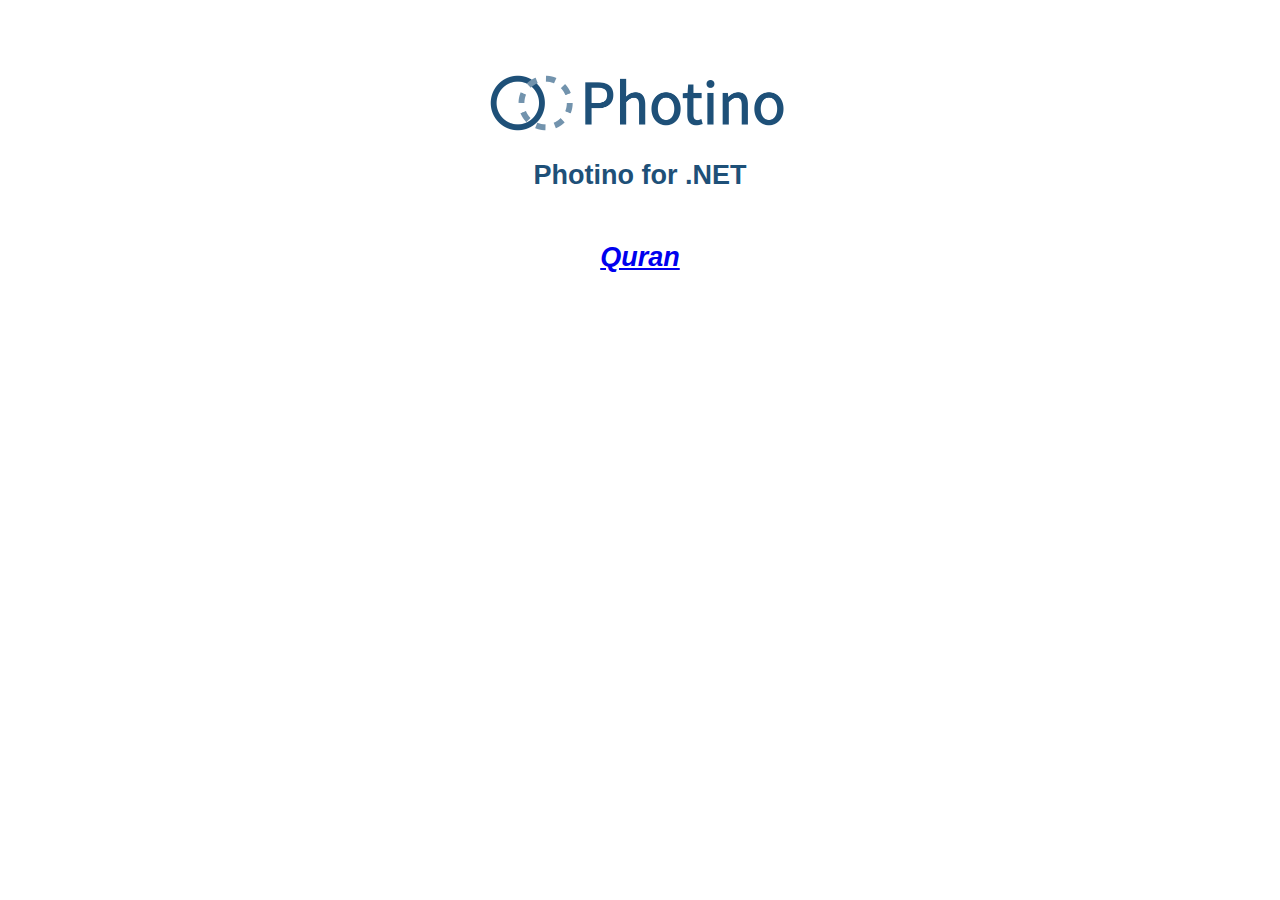
<file: wwwroot/index.html>
﻿<!DOCTYPE html>
<html lang="en">
<head>
    <meta charset="UTF-8">
    <meta http-equiv="X-UA-Compatible" content="IE=edge">
    <meta name="viewport" content="width=device-width, initial-scale=1.0">
    <title>Photino for QuranView .NET</title>
    <link rel="stylesheet" href="assets/main.css" />
</head>
<body>
    <img src="assets/photino-logo-full.png" alt="Photino" class="logo center" />

    <h1 class="text-center">Photino for .NET</h1>
    </br>
    <h1 class="text-center"><a href="./Viewer/quran-viewer.htm"><i>Quran</i></a></h1>

</body>
</html>
</file>
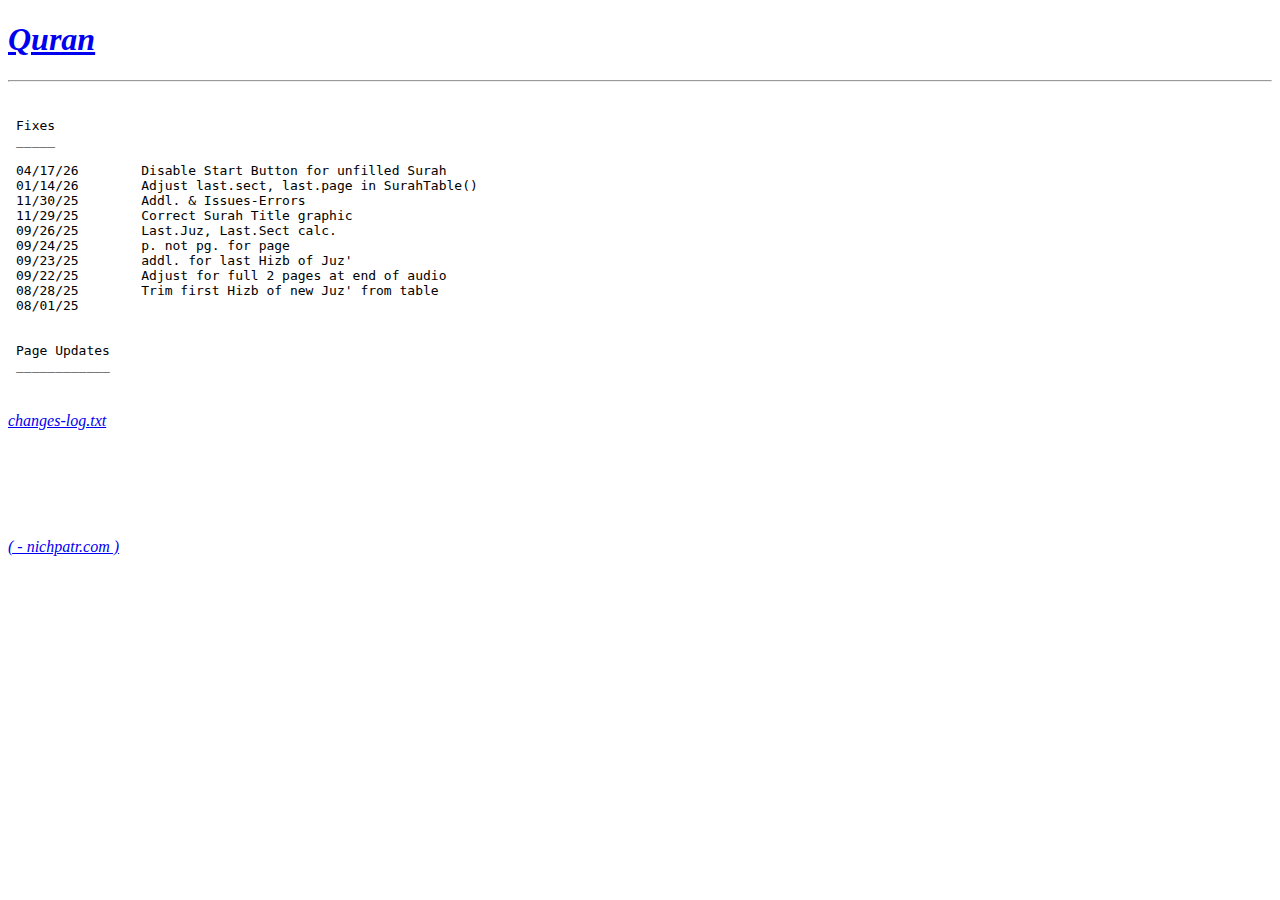
<file: wwwroot/Viewer/README/Viewer_info.htm>
<!DOCTYPE html>
<html lang='en'>
<head>
<meta charset='UTF-8'>
<meta name='viewport' content='width=device-width, initial-scale=1.0'>
<title>Viewer-info.htm</title>
</head>
<body>

<h1><a href="../quran-viewer.htm"><i>Quran</i></a></h1>
<hr>

<div>
<embed src="./changes-log.txt" width="700" height="300">
<br>
<br>
<a href="./changes-log.txt" text-align="center"><i>changes-log.txt</i></a>
<br>
<br>
<br>

<br>
<br>
<br>
<br>
</a><a href="http://nichpatr.com"><i>( - nichpatr.com  )</i></a>

</div>

</body>
</html>
</file>
<file: wwwroot/assets/main.css>
html, body {
    margin: 0;
    padding: 0;
}

body {
    padding: 2em;
    color: #111;
    font-family: 'Noto Sans KR', sans-serif;
    font-size: 15px;
    font-weight: normal;
}

.logo {
    display: block;
    width: 300px;
    height: auto;
    margin: 3em auto 2em;
}

.center {
    margin-left: auto;
    margin-right: auto;
}

.text-center {
    text-align: center;
}

/* Typography */
h1, .h1 {
    margin: 0.67em 0;
    padding: 0;
    font-family: 'Noto Sans KR', sans-serif;
    font-size: 1em;
    font-weight: bold;
    line-height: 1.1em;
}

h1, .h1 {
    color: #1E5078;
    font-size: 1.8em;
}

/* Buttons */
button,
.button,
a.button {
    display: block;
    background: #f6f6f6;
    margin: 1em auto;
    padding: 0.9em 1em 1em;
    color: #1E5078;
    text-align: center;
    text-decoration: none;
    line-height: 1em;
    border-radius: 3px;
    border: 1px solid #e1e1e1;
    cursor: pointer;
}
button,
.button:hover,
a.button:hover {
    background: #f0f0f0;
}
    button.primary,
    .button.primary,
    a.button.primary {
        background: #1E5078;
        color: #e1f3f8;
        border-color: #113d61;
    }
    button.primary:hover,
    .button.primary:hover,
    a.button.primary:hover {
        background: #3f698b;
    }

@media (min-width: 768px) {
    button:not(.center),
    .button:not(.center),
    a.button:not(.center) {
        display: inline-block;
        margin: 0 1em;
    }
}

@media (prefers-color-scheme: dark) {
    button,
    .button,
    a.button {
        background: #333;
        color: #dadada;
        border-color: #2f2f2f;
    }
        button:hover,
        .button:hover,
        a.button:hover {
            background: #444;
            border-color: #333;
        }
}
</file>
